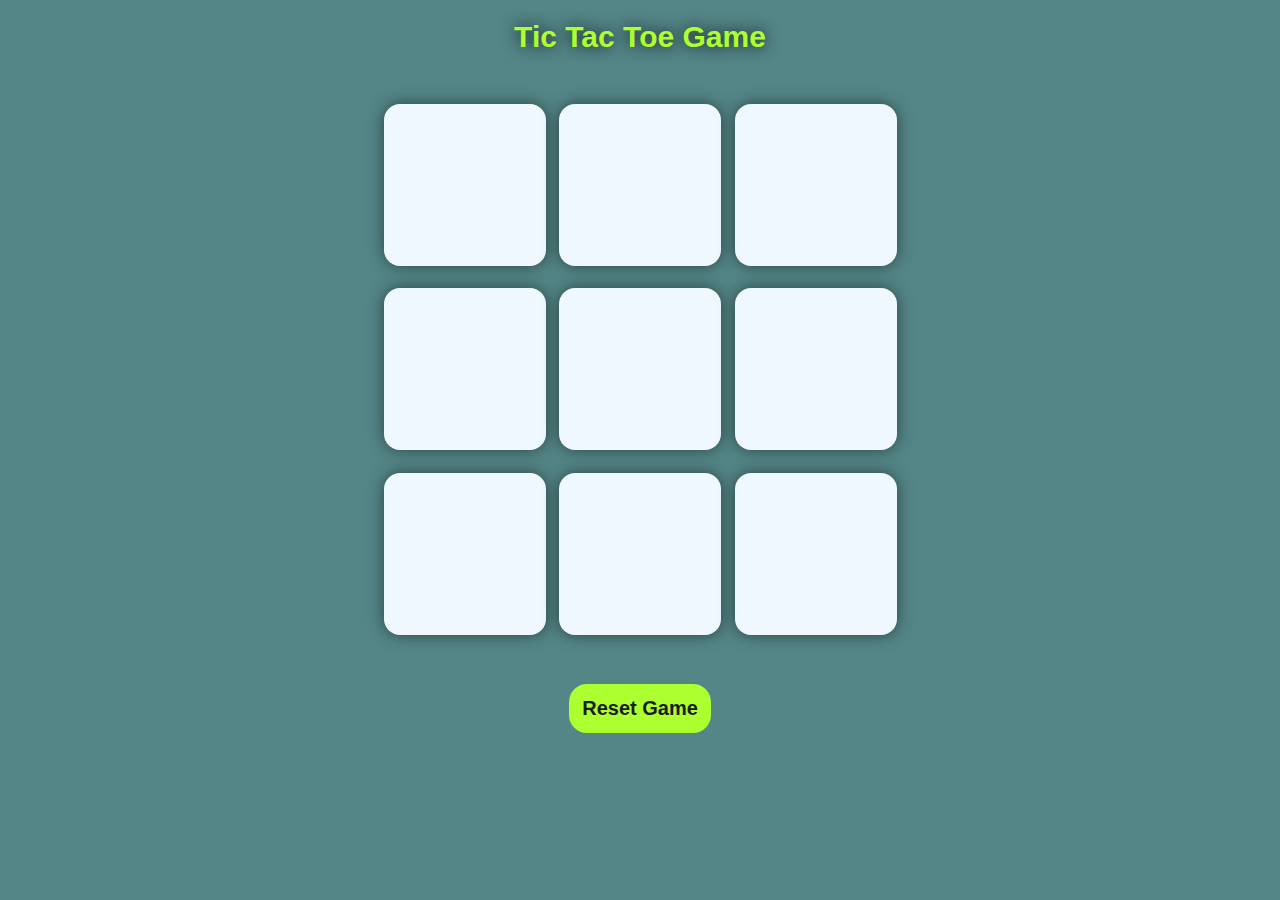
<file: tic_tac_toe/index.html>
<!DOCTYPE html>
<html lang="en">
  <head>
    <meta charset="UTF-8" />
    <meta name="viewport" content="width=device-width, initial-scale=1.0" />
    <title>Tic-Tac-Toe Game</title>
    <link rel="stylesheet" href="style.css" />
  </head>
  <body>
    <main>
      <h1>Tic Tac Toe Game</h1>
      <div class="msg-container hide">
        <p id="msg">Winner</p>
      </div>
      <div class="container">
        <div class="game">
          <button class="box"></button>
          <button class="box"></button>
          <button class="box"></button>
          <button class="box"></button>
          <button class="box"></button>
          <button class="box"></button>
          <button class="box"></button>
          <button class="box"></button>
          <button class="box"></button>
        </div>
      </div>
      <button id="reset-btn">Reset Game</button>
    </main>
    <script src="script.js"></script>
  </body>
</html>
</file>
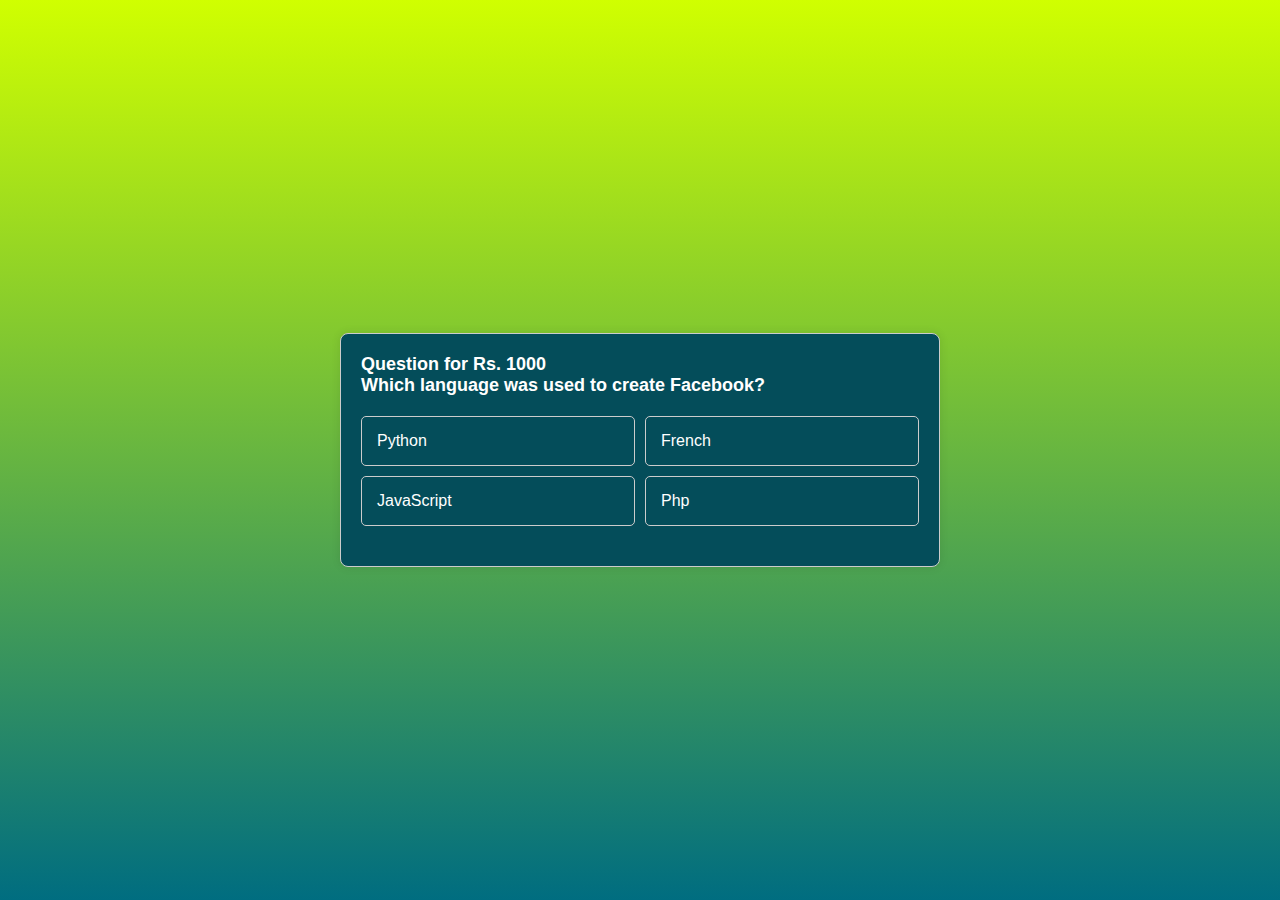
<file: Quiz/quiz.html>
<!DOCTYPE html>
<html lang="en">
<head>
  <meta charset="UTF-8">
  <meta name="viewport" content="width=device-width, initial-scale=1.0">
  <title>Quiz App</title>
 <link rel="stylesheet" href="quiz.css">
</head>
<body>

<div id="quiz-container">
  <div id="question"></div>
  <div id="options"></div>
  <div id="result"></div>
</div>

<script src="quiz.js"></script>
</body>
</html>
</file>
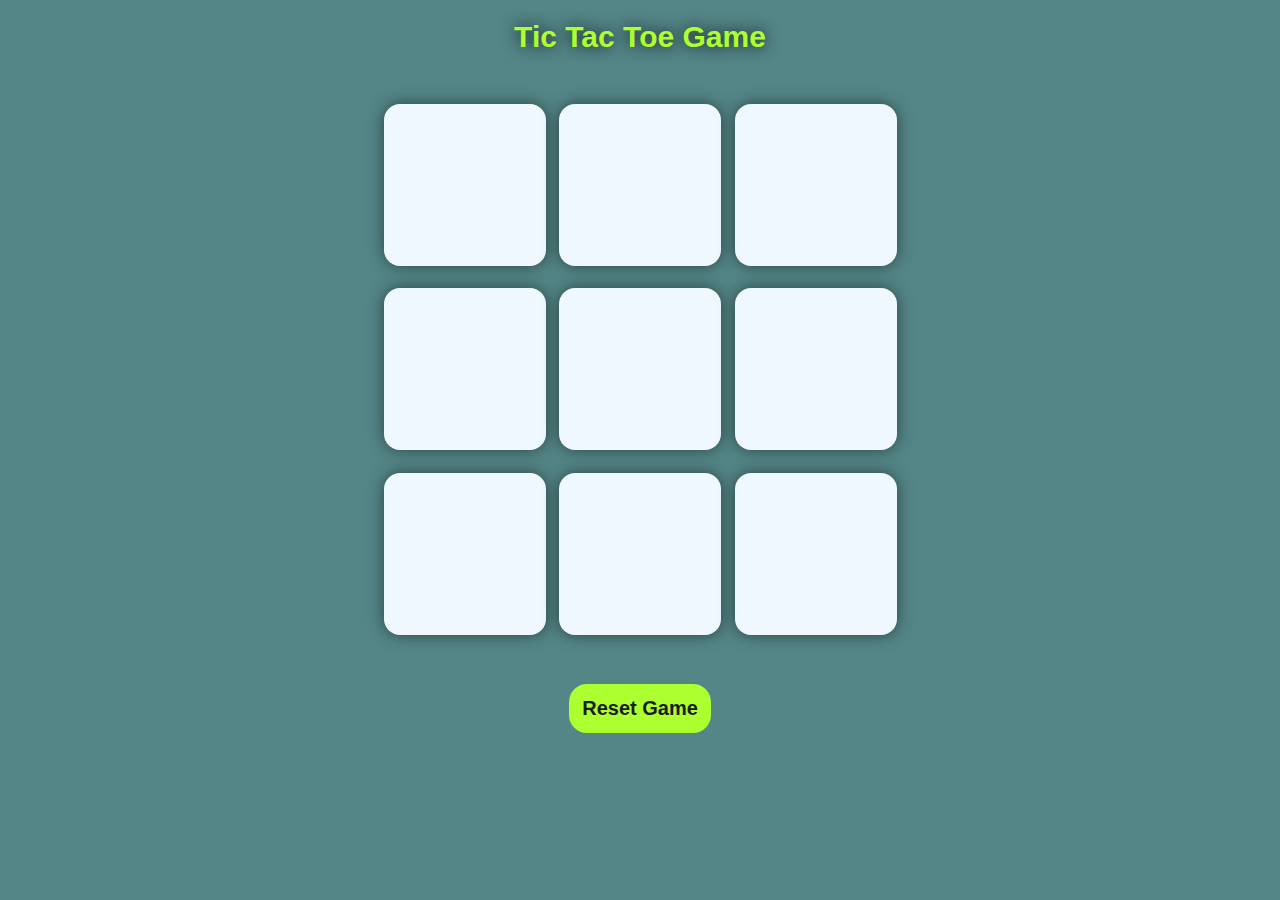
<file: tic_tac_toe/game.html>
<!DOCTYPE html>
<html lang="en">
  <head>
    <meta charset="UTF-8" />
    <meta name="viewport" content="width=device-width, initial-scale=1.0" />
    <title>Tic-Tac-Toe Game</title>
    <link rel="stylesheet" href="game.css" />
  </head>
  <body>
    <main>
      <h1>Tic Tac Toe Game</h1>
      <div class="msg-container hide">
        <p id="msg">Winner</p>
      </div>
      <div class="container">
        <div class="game">
          <button class="box"></button>
          <button class="box"></button>
          <button class="box"></button>
          <button class="box"></button>
          <button class="box"></button>
          <button class="box"></button>
          <button class="box"></button>
          <button class="box"></button>
          <button class="box"></button>
        </div>
      </div>
      <button id="reset-btn">Reset Game</button>
    </main>
    <script src="game.js"></script>
  </body>
</html>
</file>
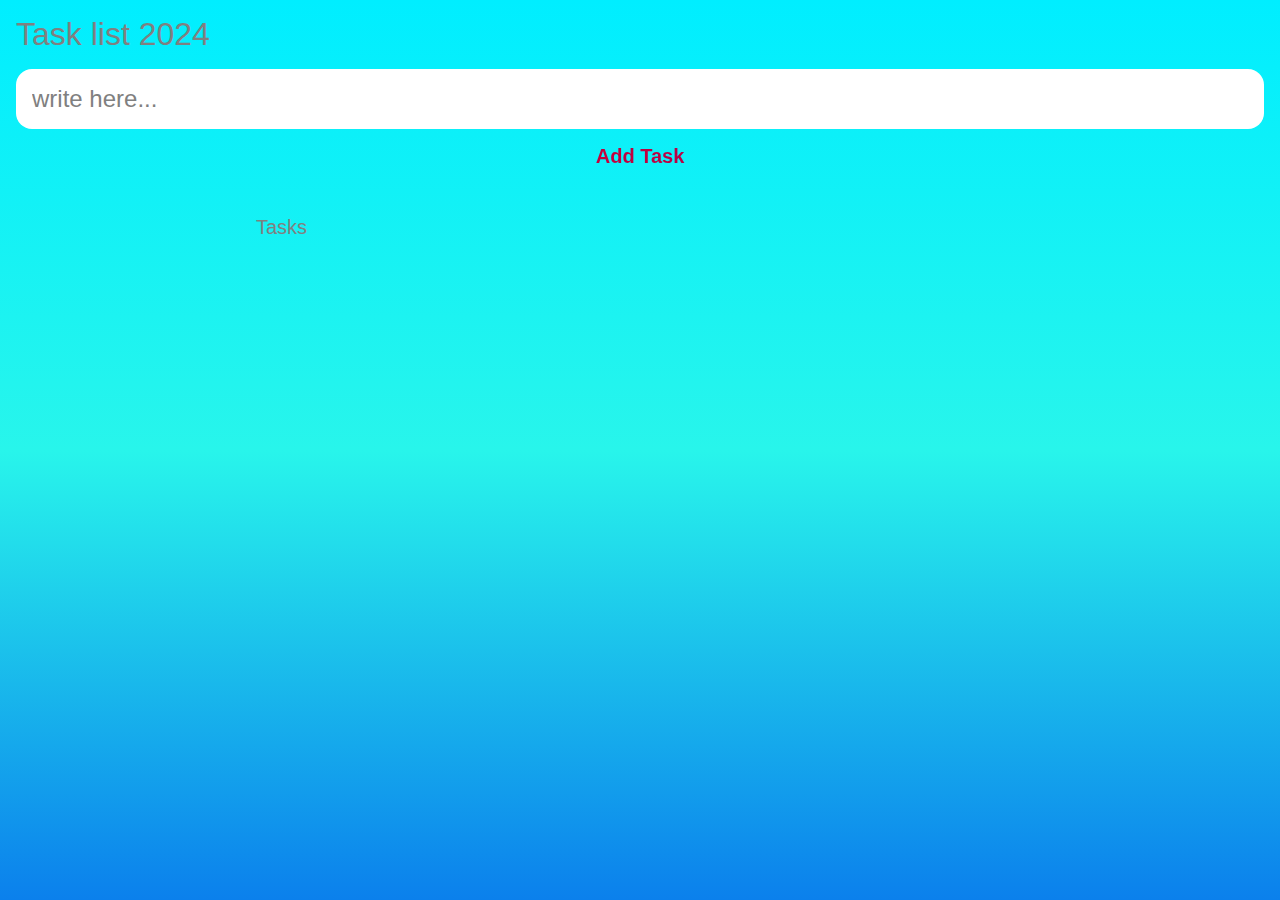
<file: TodoList/todo.html>
<!DOCTYPE html>
<html lang="en">
<head>
    <meta charset="UTF-8">
    <meta name="viewport" content="width=device-width, initial-scale=1.0">
    <title>task list 2024</title>
    <link rel="stylesheet" href="todo.css">
</head>
<body>
    <header>
        <h1>Task list 2024</h1>
        <form id="new-task-form">
            <input 
            type="text" 
            id="new-task-input"
            placeholder="write here...">
            <input
            type="submit" id="new-task-submit" value="Add Task">
        </form>
    </header>
    <main>
        <section class="task-list"> 
            <h2>Tasks</h2>
            <div id="tasks">
                <!--<div class="task">
                    <div class="content">
                        <input type="text" class="text" value="My shiny task"
                        readonly>
                    </div>
                    <div class="actions">
                        <button class="edit">Edit</button>
                        <button class="delete">Delete</button>
                    </div>
                </div>-->
            </div>
        </section>
    </main>
    <script src="todo.js"></script>
</body>
</html>
</file>
<file: tic_tac_toe/style.css>
*{
    margin: 0;
    padding: 0;
    box-sizing: border-box;
}
body{
    background-color: #548687;
    text-align: center;
}
.container{
    height: 70vh;
    display: flex;
    justify-content: center;
    align-items: center;
    gap: 1.5vmin;
}
.game{
    height: 60vmin;
    width: 60vmin;
    display: flex;
    flex-wrap: wrap;
    justify-content: center;
    align-items: center;
    gap: 1.5vmin;
}
.box{
    height: 18vmin;
    width: 18vmin;
    border-radius: 1rem;
    border: none;
    box-shadow: 0 0 1rem rgba(0, 0, 0, 0.5);
    font-size: 10vmin;
    color: #b0413e;
    background-color: aliceblue;
}
h1{
    margin-top: 20px;
    font-family: 'Gill Sans', 'Gill Sans MT', Calibri, 'Trebuchet MS', sans-serif;
    color: greenyellow;
    text-shadow: 0 0 1rem rgba(0, 0, 0, 0.9);
    font-size: 30px;
}
#reset-btn{
    padding: 0.8rem;
    font-size: 1.25rem;
    font-family: 'Gill Sans', 'Gill Sans MT', Calibri, 'Trebuchet MS', sans-serif;
    background-color: greenyellow;
    border: none;
    font-weight: 550;
    border-radius: 2vmin;
    color: #181e1f;
}

#msg{
    color: #ffffc7;
    font-size: 8vmin;
}
.msg-container{
    margin: 20px;
}
.hide{
    display: none;
}
@media only screen and (max-width: 600px) {
    .container {
        height: auto;
        padding: 70px;
    }

    h1 {
        font-size: 30px;
    }

    #reset-btn{
        padding: 0.5rem;
        font-size: 1.5rem;
        border-radius: 1vmin;
    }

    #msg {
        font-size: 6vw;
        padding-top: 50px;
        margin: -50px;
    }
}
</file>
<file: Quiz/quiz.css>
body {
    font-family: 'Segoe UI', Tahoma, Geneva, Verdana, sans-serif;
    margin: 0;
    padding: 0;
    display: flex;
    align-items: center;
    justify-content: center;
    height: 100vh;
    background:linear-gradient(rgb(208, 255, 0),rgb(0, 109, 128)); /* Updated background color */
    transition: background-color 0.5s ease-in-out; /* Smooth transition effect */
  }
  
  #quiz-container {
    max-width: 600px;
    width: 100%;
    background: #044d5a;
    border: 1px solid #ccc;
    border-radius: 8px;
    box-shadow: 0 0 10px rgba(0, 0, 0, 0.1);
    padding: 20px;
    box-sizing: border-box;
    color:#fff;
  }
  
  #question {
    margin-bottom: 20px;
    font-size: 18px;
    font-weight: bolder;
  }
  
  #options {
    display: grid;
    grid-template-columns: repeat(2, 1fr);
    gap: 10px;
  }
  
  .option {
    padding: 15px;
    border: 1px solid #ccc;
    border-radius: 5px;
    cursor: pointer;
    font-size: 16px;
    transition: background-color 0.3s ease-in-out;
  }
  
  .option:hover {
    background-color: #f0f0f0;
  }
  
  #result {
    margin-top: 20px;
    font-weight: bold;
    font-size: 18px;
    color: #4CAF50;
  }
</file>
<file: tic_tac_toe/game.css>
*{
    margin: 0;
    padding: 0;
    box-sizing: border-box;
}
body{
    background-color: #548687;
    text-align: center;
}
.container{
    height: 70vh;
    display: flex;
    justify-content: center;
    align-items: center;
    gap: 1.5vmin;
}
.game{
    height: 60vmin;
    width: 60vmin;
    display: flex;
    flex-wrap: wrap;
    justify-content: center;
    align-items: center;
    gap: 1.5vmin;
}
.box{
    height: 18vmin;
    width: 18vmin;
    border-radius: 1rem;
    border: none;
    box-shadow: 0 0 1rem rgba(0, 0, 0, 0.5);
    font-size: 10vmin;
    color: #b0413e;
    background-color: aliceblue;
}
h1{
    margin-top: 20px;
    font-family: 'Gill Sans', 'Gill Sans MT', Calibri, 'Trebuchet MS', sans-serif;
    color: greenyellow;
    text-shadow: 0 0 1rem rgba(0, 0, 0, 0.9);
    font-size: 30px;
}
#reset-btn{
    padding: 0.8rem;
    font-size: 1.25rem;
    font-family: 'Gill Sans', 'Gill Sans MT', Calibri, 'Trebuchet MS', sans-serif;
    background-color: greenyellow;
    border: none;
    font-weight: 550;
    border-radius: 2vmin;
    color: #181e1f;
}

#msg{
    color: #ffffc7;
    font-size: 8vmin;
}
.msg-container{
    margin: 20px;
}
.hide{
    display: none;
}
@media only screen and (max-width: 600px) {
    .container {
        height: auto;
        padding: 70px;
    }

    h1 {
        font-size: 30px;
    }

    #reset-btn{
        padding: 0.5rem;
        font-size: 1.5rem;
        border-radius: 1vmin;
    }

    #msg {
        font-size: 6vw;
        padding-top: 50px;
        margin: -50px;
    }
}
</file>
<file: TodoList/todo.css>
*{
    box-sizing: border-box;
    margin: 0;
    font-family: 'fira sans', sans-serif;
}
body{
    display: flex;
    flex-direction: column;
    min-height: 100vh;
    background:linear-gradient(360deg, rgb(11, 128, 236), rgb(40, 245, 235), rgb(0, 238, 255));
    color: #fff;
}

header{
    padding: 1rem;
    max-height: 800px;
    width: 100%;
    margin: 0 auto;
}
header h1{
    font-size: 2rem;
    font-weight: 300;
    color: grey;
    margin-bottom: 1rem;
}
#new-task-form{
    display: flex;
    flex-direction: column;
}
input, button{
    appearance: none;
    border: none;
    outline: none;
    background: none;
    padding: 1rem;
}
#new-task-input{
    flex: 1 1 0%;
    background-color: white;
    padding: 1rem;
    border-radius: 1rem;
    margin-right: 0;
    color: black;
    font-size: 1.5rem;
}
#new-task-input::placeholder{
    color: grey;
}
#new-task-submit{
    color: pink;
    font-size: 1.25rem;
    font-weight: 700;
    background: linear-gradient(to right,red,purple);
    -webkit-background-clip:text;
    -webkit-text-fill-color: transparent;
    cursor: pointer;
    transition: 0.3s;
}
#new-task-submit:hover{
    opacity: 1.2;
}
#new-task-submit:active{
    opacity: 0.7;
}
main{
    flex: 1 1 0%;
    max-width: 800px;
    width: 100%;
    margin:0 auto ;
}
.task-list{
    padding: 1rem;
}
.task-list h2{
    font-size: 1.25rem;
    font-weight: 300;
    color: grey;
    margin-bottom: 1rem;
}
#tasks .task{
    display: flex;
    justify-content: space-between;
    background: #fff;
    padding: 1rem;
    border-radius: 1rem;
    margin-bottom: 1rem;
}
#tasks .task .content .text{
    color: black;
    font-size: 1.25rem;
    width: 100%;
    display: block;
    transition: 0.3s;
}
#tasks .task .content .text:not(:read-only){
    color: pink;
}
#tasks .task .action{
    display: flex;
    margin: 0 -0.5rem;
}
.task .actions button{
    cursor: pointer;
    margin: 0 0.5rem;
    font-size: 1.25rem;
    font-weight: 700;
    text-transform: uppercase;
    transition: 0.3s;
}
.task .actions button:hover{
    opacity: 1.2;
}
.task .actions button:active{
    opacity: 0.7;
}
.task .actions .edit{
    background: linear-gradient(to right,red,purple);
    -webkit-background-clip:text;
    -webkit-text-fill-color: transparent;
}
.task .actions .delete{
    color: crimson;
}
.task .content .text{
    font-size: 1rem;
}
</file>
